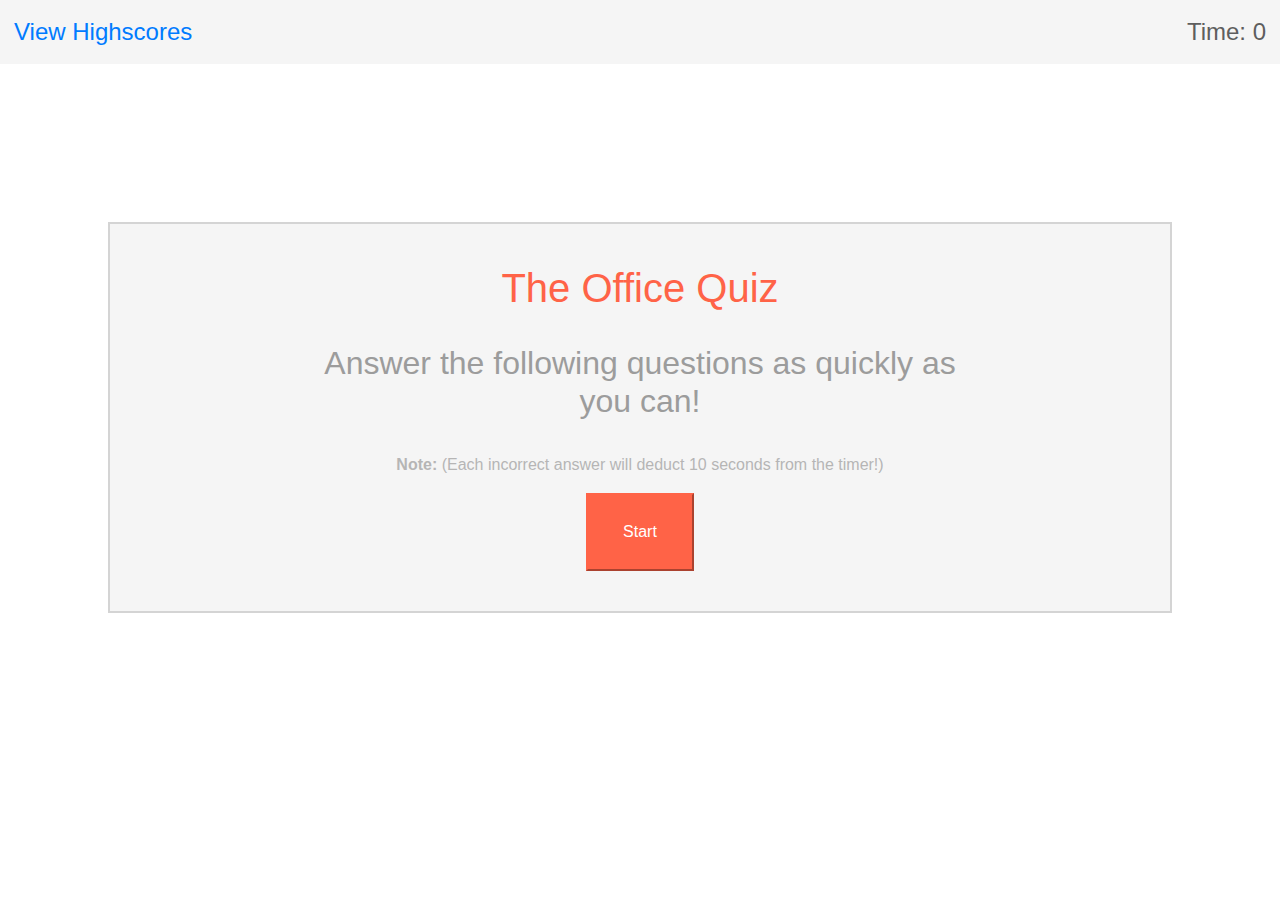
<file: index.html>
<!DOCTYPE html>

<html>

<head>
    <title>Office Quiz</title>
    <meta charset="UTF-8">
    <link href="style.css" rel="stylesheet" type="text/css">
    <link rel="stylesheet" href="https://stackpath.bootstrapcdn.com/bootstrap/4.3.1/css/bootstrap.min.css">
</head>

<body>

    <header class="header" style="background-color: whitesmoke;">
        <a href="highscores.html">View Highscores</a>
        <!-- <a onclick="getScore()" href="#">View Highscores</a> -->
        <span id="timeLeft" class="float-right">Time: 0</span>
    </header>

    <!--main body of quiz-->
    <div id="quiz">
        <div id="quizBody">
            <div class="container" id="start">
                <div class="row justify-content-center">
                    <div class="col-10 col-lg-8 text-center">
                        <h1>The Office Quiz</h1> <br>
                        <h2>Answer the following questions as quickly as you can!</h2> <br>
                        <p><strong>Note: </strong>(Each incorrect answer will deduct 10 seconds from the timer!)</p>
                        <button onclick="start()">Start</button>
                    </div>
                </div>
            </div>
        </div>
    </div>
    <script src="script.js" type="text/javascript"></script>
</body>

</html>
</file>
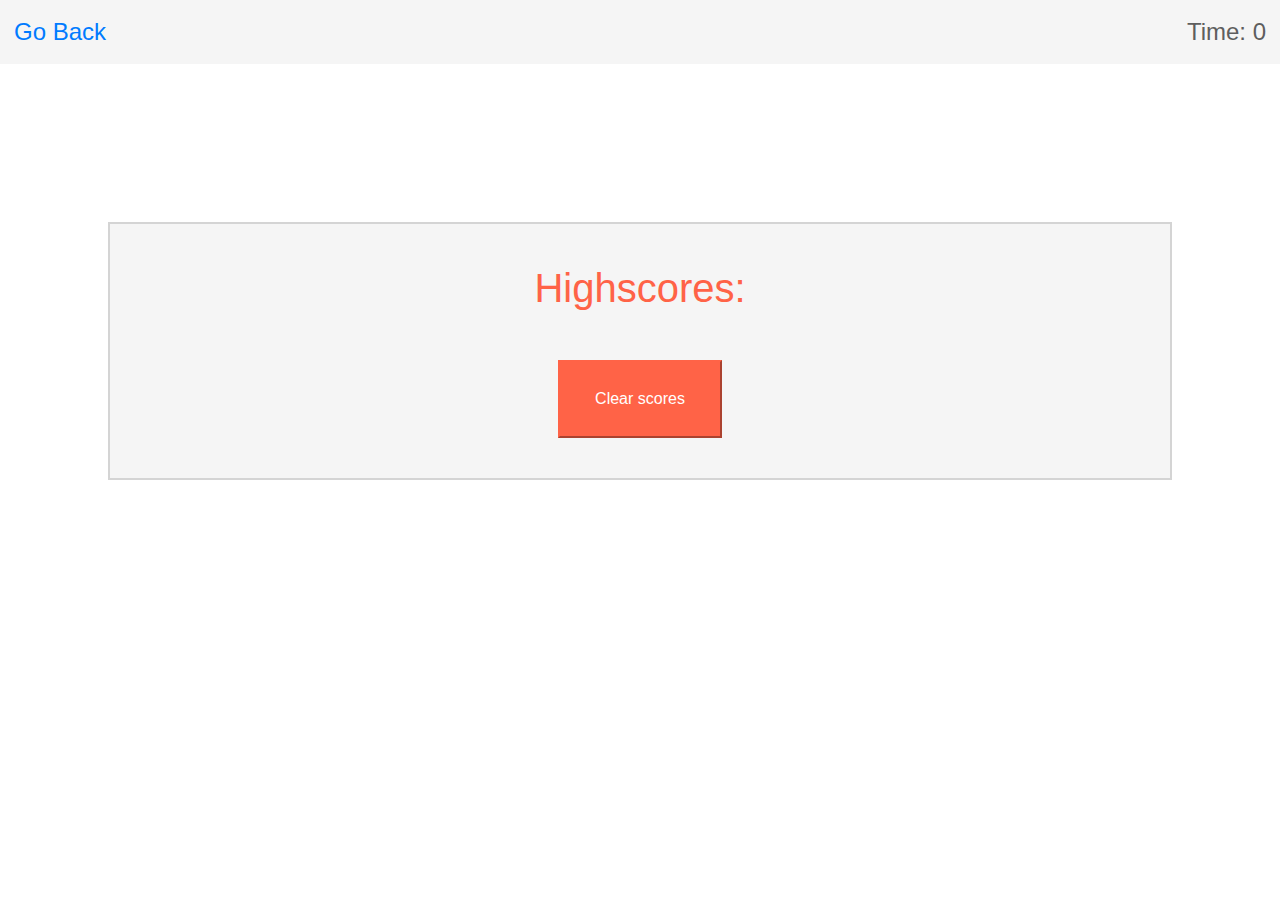
<file: highscores.html>
<!DOCTYPE html>

<html>

<head>
    <title>Office Quiz</title>
    <meta charset="UTF-8">
    <link href="style.css" rel="stylesheet" type="text/css">
    <link rel="stylesheet" href="https://stackpath.bootstrapcdn.com/bootstrap/4.3.1/css/bootstrap.min.css">

</head>

<body>

    <header class="header" style="background-color: whitesmoke;">
        <a href="index.html">Go Back</a>
        <span id="timeLeft" class="float-right">Time: 0</span>
    </header>

    <!--main body of quiz-->
    <div id="quiz">
        <div id="quizBody">
            <div class="container" id="start">
                <div class="row justify-content-center">
                    <div class="col-10 col-lg-8 text-center">
                        <h1>Highscores: </h1> <br>
                        <ul id="highscore-list"></ul>
                        <button onclick="clearScore()">Clear scores</button>
                        <!-- <button onclick="resetGame()">Play Again!</button> -->
                    </div>
                </div>
            </div>
        </div>
    </div>
    <script src="highscores.js" type="text/javascript"></script>
</body>

</html>
</file>
<file: style.css>
header {
    padding: 14px;
}

/* main section */

body {
    background: url(https://cellularnews.com/wp-content/uploads/2020/03/peach-watercolor-325x485.jpg) no-repeat center center fixed; 
    -webkit-background-size: cover;
    -moz-background-size: cover;
    -o-background-size: cover;
    background-size: cover; 
}

#quizBody {
    text-align: center;
    padding: 12vh;
}

h4 {
    padding: 10px 8px 10px 8px;
}
h1{
    color: tomato;
}
h2 {
    text-align: center;
    /* color: whitesmoke; */
    color: rgb(156, 156, 156);
    font-size: 24px;
}
.container {
    max-width: 700px;
    margin: 50px auto;
    padding: 40px;
    /* background-color: rgb(255, 186, 181); */
    background-color: whitesmoke;
    border: 2px solid;
    border-color: #d4d4d4
}

span {
    font-size: 24px;
    color: rgb(94, 94, 94);
}
a {
    color: tomato;
    font-size: 24px;
}
p {
    color: rgb(182, 181, 181)
}

button {
    padding: 25px;
    padding-left: 35px;
    padding-right: 35px;
    margin: 24px;
    cursor: pointer;
    font-size: 24px;
    border-color: tomato;
    background-color: tomato;
    color: white;
    /* font-size: 30px; */
}

button:hover {
    transition-duration: 0.4s;
    background-color: #ff80a4;
}

#quiz {
    text-align: center;
}

.li {
    font-size: 20px;
    color: rgb(104, 104, 104);
    font-weight: bolder;
}
</file>
